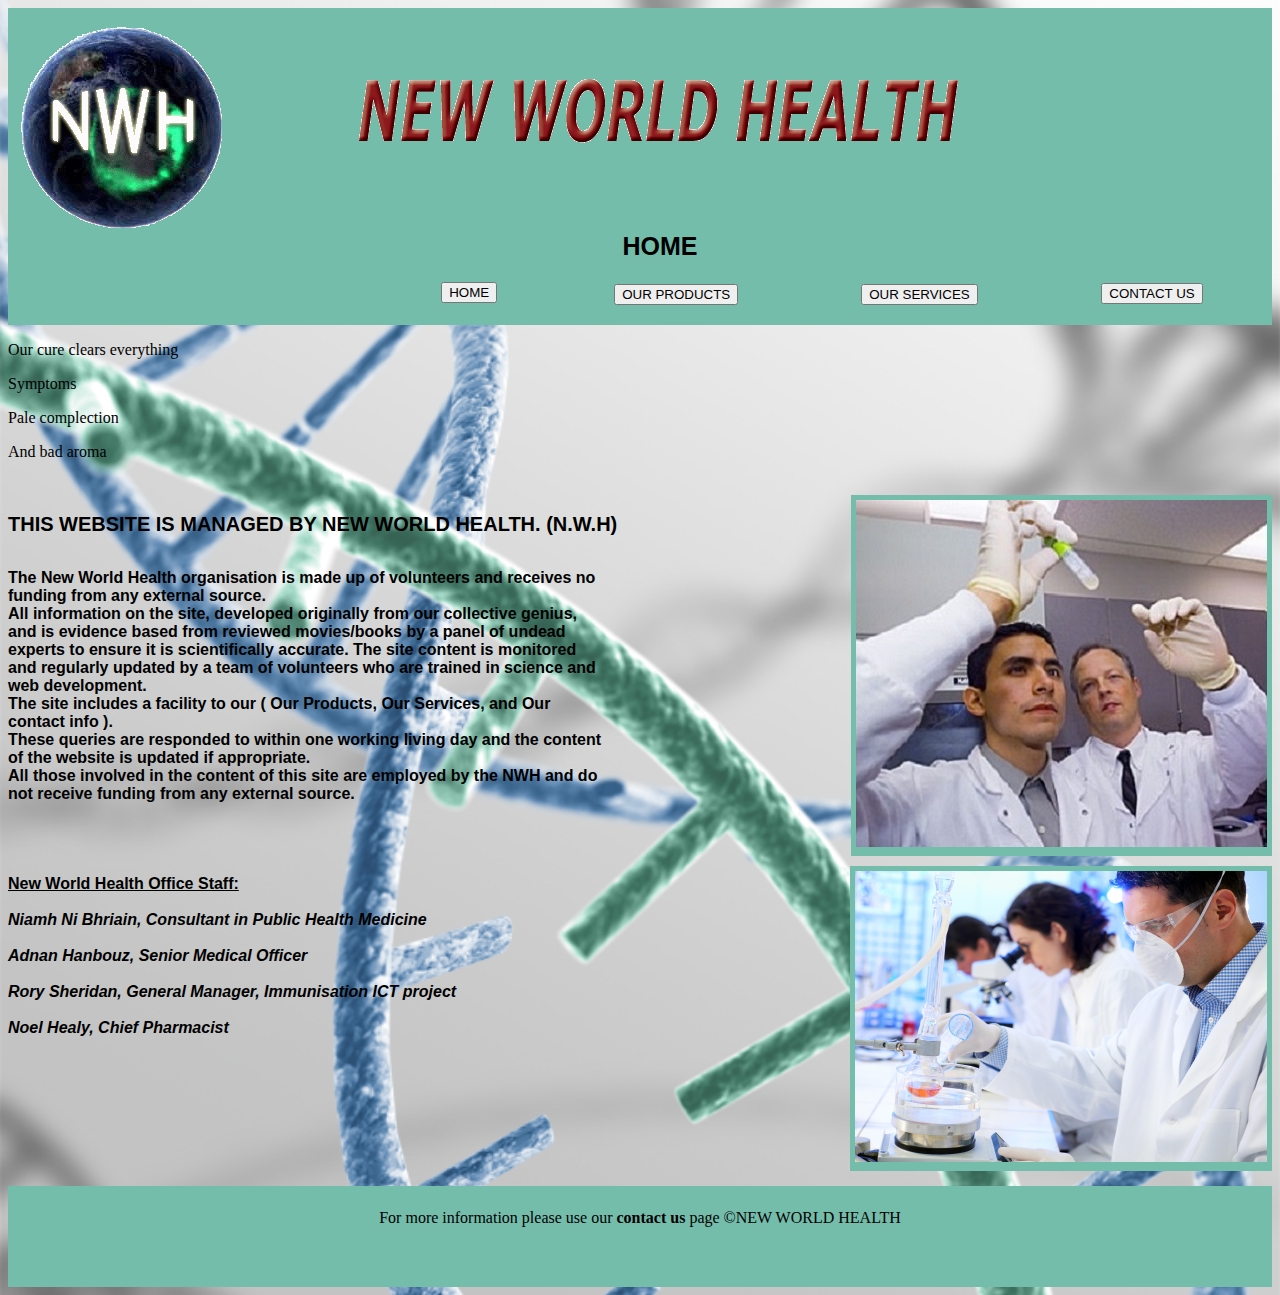
<file: Index.html>
<!DOCTYPE html>
<htmlxmlns ="http://www.w3.org/1999/xhtml">
	<head>
		<link rel="stylesheet" type="text/css" href="style.css"/>
		<script src="http://ajax.googleapis.com/ajax/libs/jquery/1.10.2/jquery.min.js">
		</script>
		<script>
		$(document).ready(function(){
		$("p").click(function(){
		$(this).hide();
		});
		});
		</script>
	</head>
		<title>Home Page</title>
	<body background="g.png">
		
		<div class = "boxes" id = "menubar">
			<div id="headpic">
			<img src="logo2.gif" alt="our page">
			</div>
		
			<ol>
				<h1><img src="title.gif" alt="our page"></h1>
				<h2>HOME</h2>
				<div id="picdiv">
				
				</div>
			
				<li><a href = "page4.html" target= "page4"><button type="button"> CONTACT US </button></a> </li>
				<li><a href = "page3.html" target= "page3"><button type="button"> OUR SERVICES </button></a> </li>
				<li><a href = "page2.html" target = "page2"><button type="button"> OUR PRODUCTS </button></a> </li>
				<li><a href = "index.html" target= "index"><button type="button"> HOME </button></a></li>
			
			
			</ol>
			
		</div>
		<p><a>Our cure clears everything </a></p>
		<p><a>Symptoms</a></p>
		<p><a>Pale complection</a></p>
		<p><a>And bad aroma</a></p>
		</br>
		<div class = "img" id = "team" ><img src="scientist2.jpg" alt="our lab">
		</div>
		<div class = "img" id = "team2" ><img src="small.jpg" alt="our lab">
		</div>
		
		</br>
		<div id = "heading">
		<b>THIS WEBSITE IS MANAGED BY <b>NEW WORLD HEALTH.</b> (N.W.H)</b>
		</div>
		
		
		
	</br><div id = "bla">
					The New World Health organisation is made up of volunteers and receives no funding from any external source.
					</br>		
					All information on the site, developed originally from our collective genius, and is evidence based from reviewed movies/books by a panel of undead experts to ensure it is scientifically accurate. The site content is monitored and regularly updated by a team of volunteers who are trained in science and web development.
					</br>
					The site includes a facility to our (  Our Products, Our Services, and Our contact info ).
					</br>
					These queries are responded to within one working living day and the content of the website is updated if appropriate.
					</br>
					All those involved in the content of this site are employed by the NWH and do not receive funding from any external source.
					</br>
					
					</br>
					
					
					</br>
					</br>
					</br>
					<u>New World Health Office Staff:</u>
					</br>
					</br>

					<i>Niamh Ni Bhriain, Consultant in Public Health Medicine</i>
				</br>
				</br>
					<i>Adnan Hanbouz, Senior Medical Officer</i>
				</br>
				</br>
					<i>Rory Sheridan, General Manager, Immunisation ICT project</i>
				</br>
				</br>
					<i>Noel Healy, Chief Pharmacist</i>
					
				</br>
				</br>
				</br>
				
				</br>
		</div>
		
		<div id="footer">
		<footer><p>For more information please use our <b>contact us</b> page  &#169NEW WORLD HEALTH</p>
		
  
</footer> 
	</div>
	</body>
</html>
</file>
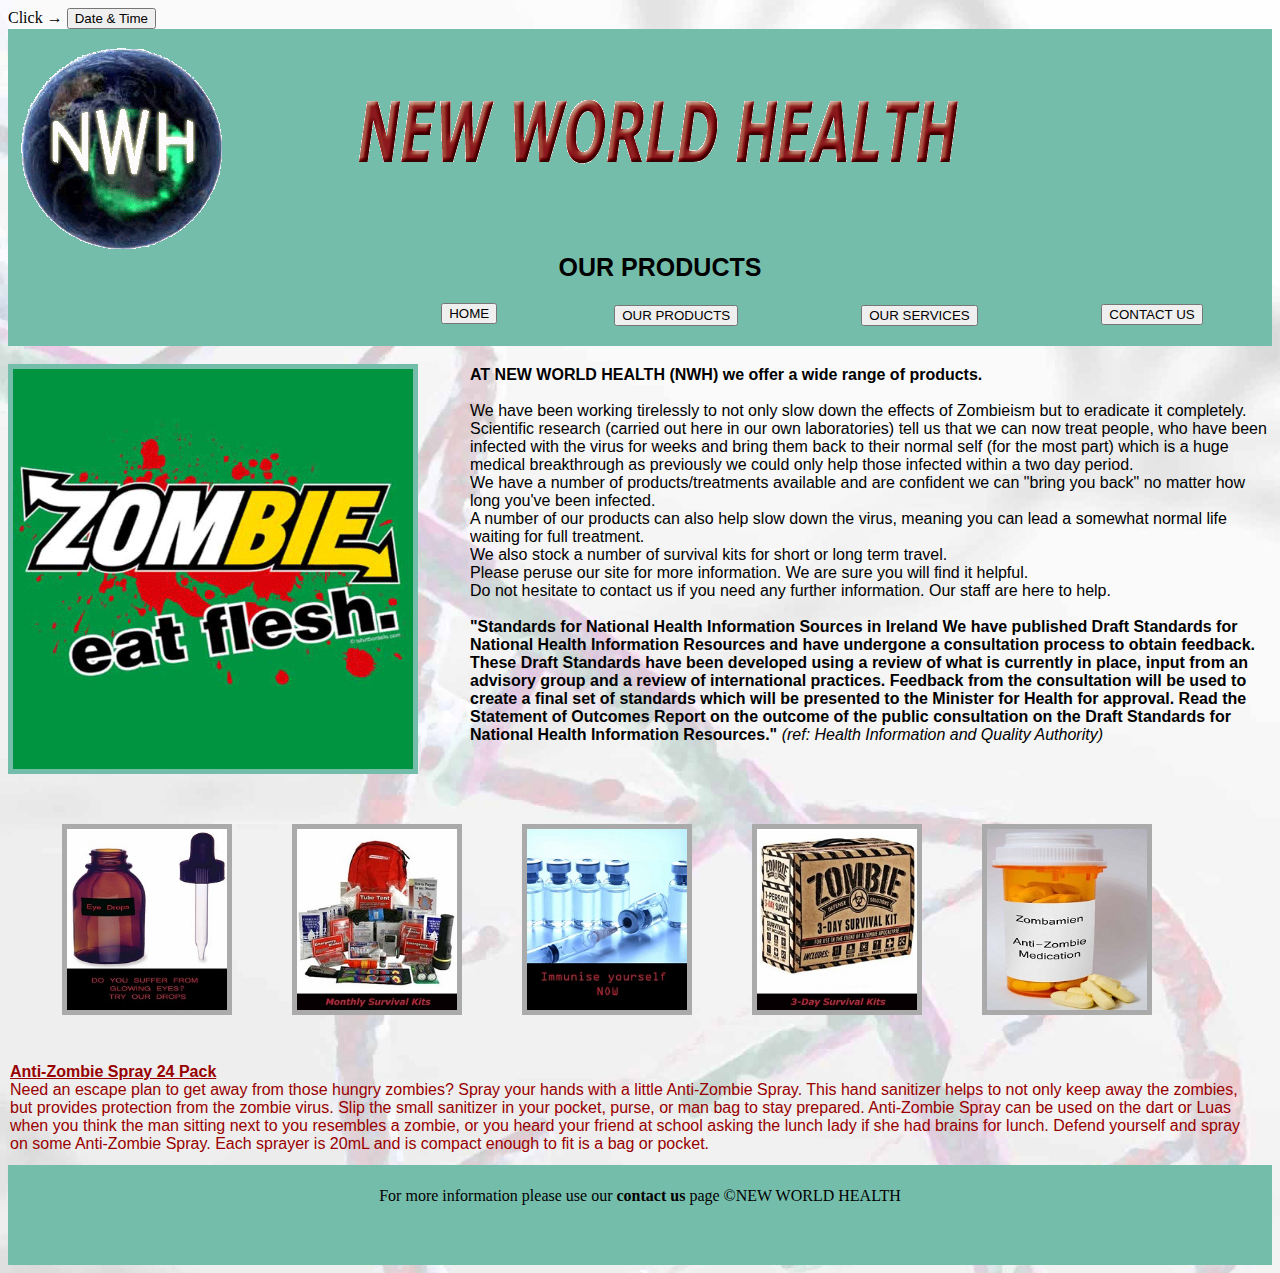
<file: page2.html>
<!DOCTYPE html>
<html>
	<head>
		<link rel="stylesheet" type="text/css" href="style.css"/>
		<title>Our Products</title>
	</head>
		
	<body background="bg.jpg">
		<p9>Click &#x2192;</p9>
		<p9 id="demo"></p9>

		<button type="button" onclick="myFunction()">Date & Time</button>

		<script>
		function myFunction()
		{
		document.getElementById("demo").innerHTML = Date();
		}
		</script>
		<div class = "boxes" id = "menubar">
			<div id="headpic">
			<img src="logo2.gif" alt="our page">
			</div>

			<ol>
				<h1><img src="title.gif" alt="our page"></h1>
				<h2>OUR PRODUCTS</h2>
				<div id="picdiv">
				
				</div>
				
				<li><a href = "page4.html" target= "page4"><button type="button"> CONTACT US </button></a> </li>
				<li><a href = "page3.html" target= "page3"><button type="button"> OUR SERVICES </button></a> </li>
				<li><a href = "page2.html" target = "page2"><button type="button"> OUR PRODUCTS </button></a> </li>
				<li><a href = "index.html" target= "index"><button type="button"> HOME </button></a></li>
			
			
			</ol>
			
		</div>
		</br>
		<div class = "img" id = "adverts2" ><img src="adds.gif" alt="our lab">
		</div>
		<div id = "contentn">
		<b>AT <b>NEW WORLD HEALTH</b> (NWH) we offer a wide range of products.</b>
		</br></br>
		We have been working tirelessly to not only slow down the effects of Zombieism but to eradicate it completely.
		</br>		
		Scientific research (carried out here in our own laboratories) tell us that we can now treat people, who have been infected with the virus for weeks and bring them back to their normal self (for the most part) 
		which is a huge medical breakthrough as previously we could only help those infected within a two day period. 
		</br>
		We have a number of products/treatments available and are confident we can "bring you back" no matter how long you've been infected.
		</br>
		A number of our products can also help slow down the virus, meaning you can lead a somewhat normal life waiting for full treatment.
		</br>
		We also stock a number of survival kits for short or long term travel.
		</br>
		Please peruse our site for more information. We are sure you will find it helpful.
		</br>
		Do not hesitate to contact us if you need any further information. Our staff are here to help.
		</br>
		</br>
		<b>"Standards for National Health Information Sources in Ireland
We have published Draft Standards for National Health Information Resources and have undergone a consultation process to obtain feedback.  
These Draft Standards have been developed using a review of what is currently in place, input from an advisory group and a review of international practices. 
Feedback from the consultation will be used to create a final set of standards which will be presented to the Minister for Health for approval.  
Read the Statement of Outcomes Report on the outcome of the public consultation on the Draft Standards for National Health Information Resources."</b>
<i>(ref: Health Information and Quality Authority)</i>
		
		</div>
		<div class= "images" id="imagesn">
		

			<ul>
				<li><a href="eyes.jpg"><img src="eyes.jpg" alt="eyes" /></a></li>
				<li><a href="mkit.jpg"><img src="mkit.jpg" alt="mkit" /></a></li>
				<li><a href="vials.jpg"><img src="vials.jpg" alt="vials" /></a></li>
				<li><a href="3kit.jpg"><img src="3kit.jpg" alt="3kit" /></a></li>
				<li><a href="tabs.jpg"><img src="tabs.jpg" alt="tabs" /></a></li>
			
			</ul>

	</div>
	<div id = "newcontentn">
			<b><u>Anti-Zombie Spray 24 Pack</u></b>
			</br>
			Need an escape plan to get away from those hungry zombies?  Spray your hands with a little Anti-Zombie Spray.  This hand sanitizer helps to not only keep away the zombies, but provides protection from the zombie virus.  Slip the small sanitizer in your pocket, purse, or man bag to stay prepared. Anti-Zombie Spray can be used on the dart or Luas when you think the man sitting next to you resembles a zombie, or you heard your friend at school asking the lunch lady if she had brains for lunch.  Defend yourself and spray on some Anti-Zombie Spray. Each sprayer is 20mL and is compact enough to fit is a bag or pocket.
			</br>
			</br>
			
		</div>
		</br>
		<div id="footer">
		<footer>
		<p>For more information please use our <b>contact us</b> page  &#169NEW WORLD HEALTH</p>
  
		</footer> 
	</div>
	</body>
</html>
</file>
<file: style.css>
/* background img*/
body 
{
	background-size: cover;
}

/* this is the menubar*/

#menubar
{	
	padding-top: .5%;
	padding-bottom: 3.5%;
	width:100%;
	height:3%;
	background-color:#75BDAB;
}

#menubar li
{
	margin-left: 5%;
	margin-right: 5%;
	font-size: 21%;
	display:inline;
	font-family:helvetica;
}

li
{
	float:right;
	display:inline;
}
#p
{
	font-family:helvetica;	
	font-size: 25%;

}

/* Niamh*/
a:link
{
	display:block;
	width:100%;
	height:65%;
	font-weight:bold;
	
	text-align:center;
	padding-bottom: 8%;
	padding-top:2%;
	padding-left: 8%;
	padding-right: 8%;
	text-decoration: none;
	text-transform: uppercase;
	float:right;
}

a:visited
{
	color:purple;
}

a:hover,a:active
{
	border-width:1px;
	color:red;
	
}

/* this is the menubar*/
	
	
	
#adverts
{
	clear:both;
	float:left;
	padding-bottom:5px;
	padding-top: 5px;
	padding-left: 5px;
	padding-right: 5px;
	background-color:#75BDAB;

}	
/* Niamh*/
#adverts2
{
	clear:both;
	float:left;
	padding-bottom:5px;
	padding-top: 5px;
	padding-left: 5px;
	padding-right: 5px;
	background-color:#75BDAB;
	width:400px;
	height:400px;


}
/* Niamh*/
#adverts2 img
{
	width:100%;
	height:100%;
}


/* main page image */
#team
{
	clear:both;
	float:right;
	padding-bottom:5px;
	padding-top: 5px;
	padding-left: 5px;
	padding-right: 5px;
	background-color:#75BDAB;
	margin-bottom:10px;
}
#team2
{
	clear: both;
	float:right;
	padding-bottom:5px;
	padding-top: 5px;
	padding-left: 5px;
	padding-right: 5px;
	background-color:#75BDAB;
	margin-bottom:15px;
}
/* h1 is menu bar name*/
h1
{
	font-size:80px;
	color:black;
	text-align:center;
	font-family:helvetica;

}

h2
{
	font-size:25px;
	color:black;
	text-align:center;
	font-family:helvetica;

}
/* rorys content */
#contentr
{
	float:right;
	height:100px;
	width:600px;
	color:black;
	font-size:16px;
	clear:both;
	margin:2px;
	padding-top:15px;
	font-family:helvetica;
	text-align:center;
} 
/*niamh*/
#contentn
{
	float:right;
	height:100px;
	width:800px;
	color:black;
	font-size:16px;
	margin:2px;
	font-family:helvetica;
} 

#newcontentn
{
	float:left;
	height:100px;
	width:98%;
	color:#980000;
	font-size:16px;
	clear:both;
	margin:2px;
	font-family:helvetica;
} 

#imagesn
{
clear:both;
width: 100%; 
float:left;
display:inline;
}


#imagesn li {
	list-style: none;  margin: 15px;
	display:inline; float: left;
	
}

#imagesn a img {
	border: 5px solid #aaa;
	width: 160px;
	float: left;
	margin:15px;
	display:inline;
}

#imagesn a:hover img 
{
	border: 5px solid #75879d;
	width:180px;
}


/* home page bla */

#bla
{
	height:100px;
	width:600px;
	color:black;
	font-size:16px;
	font-family:helvetica;
	font-weight:bold;
	margin-top: 15px;

}
/* home page */
#content
{
	float:right;
	height:100px;
	width:600px;
	color:black;
	font-size:16px;
	clear:both;
	margin:2px;
	padding-top:15px;
	font-family:helvetica;
} 

#images
{
	clear:both;
	padding-bottom:25px;
	padding-top: 25px;
	padding-left: 25px;
	padding-right: 25px;
	background-color:#75BDAB;
}

#footer
{
	background-color:#75BDAB;
	width:100%;
	height:10%;
	padding-top: .5%;
	padding-bottom: 3.5%;
	clear:both;
	text-align:center;
}

#headpic
{
	height:.5px;
	width:.5px;
	float:left;
	margin:10px;
}
/* main page h1*/
#heading
{
	font-family:helvetica;
	font-weight:bold;
	font-size:20px;
}
/*rory*/
#contentr
{
	clear:both;
	float:right;
	width:50%;
	height:50%;
	font-weight:bold;
	font-size:30px;

}
#contentsr
{
	float:left;
	height:100px;
	width:50%;
	color:black;
	font-size:16px;
	margin:2px;
	font-family:helvetica;

}
#list
{
	float:left;
	clear:both;
	padding:25px;
	color:blue;
	background-color:red;

}
#cure
{
	float:right;
	margin-top:40px;
	margin-right:25px;
	width:40%;	
}
#tricks
{
	float:right;
	clear:both;
	color:red;
	width:50%;
	font-size:30px;
	font-family:helvetica;
	margin-right:25px;
}

#Zombieism
{
	float:left;
	height:100px;
	width:100%;
	color:#980000;
	font-size:16px;
	clear:both;
	margin:2px;
	font-family:helvetica;
}

#treat
{
	float:right;
	margin-top:40px;
	margin-right:25px;
	margin-bottom:25px;
	margin-left:25px;
	width:98%;
}

#actions
{
	clear:both;
	float:right;
	font-family:helvetica;
	width:40%;
	clear:both;
}

#zlist
{
	clear:both;
	float:left;
	font-family:helvetica;
	width:100%;
	margin-bottom:15px;
}

#trick
{
	clear:both;
	float:right;
}
#tricks
{
	float:right;
	height:260px;
	width:50%;
	color:black;
	font-size:100%;
	clear:both;
	margin:25px;
	font-family:helvetica;
}
#checklist
{
	clear:both;
	float:left;
	font-family:helvetica;
	width:100%;
}
/*Adnan*/
#contactus
{
	float:right;
	height:100px;
	width:800px;
	color:black;
	font-size:16px;
	margin:22px;
	font-family:helvetica;
}
#address
{
	font-family:helvetica;
	margin-top:20px;
}
#contact
{
	font-family:helvetica;
}
#contact1
{
	font-family:helvetica;
}
#unit
{
	width:45.5%;
	padding-bottom:5px;
	padding-top: 5px;
	padding-left: 5px;
	padding-right: 5px;
	background-color:#75BDAB;
}
</file>
